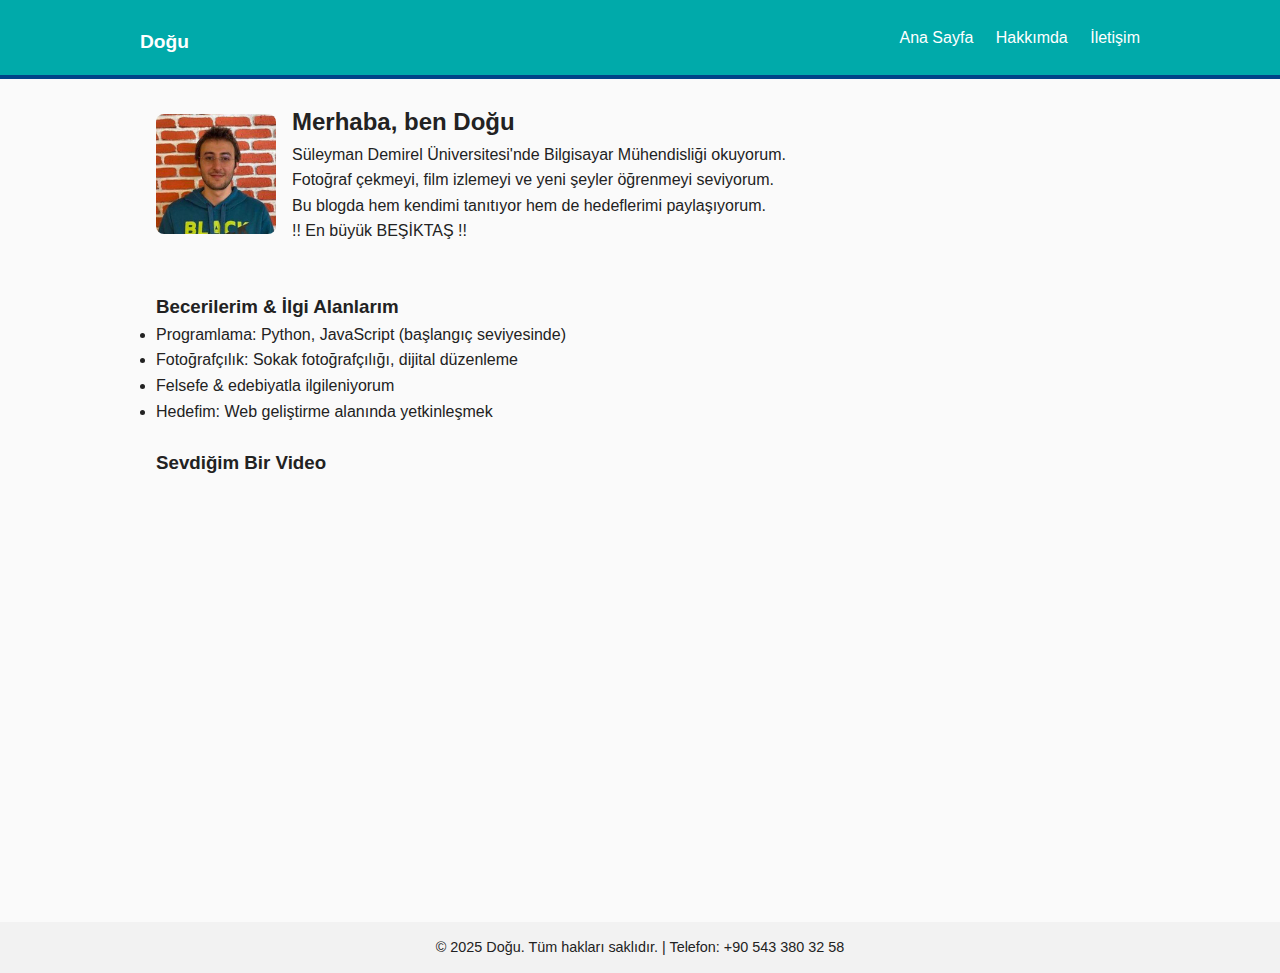
<file: index.html>
<!doctype html>
<html lang="tr">
<head>
  <meta charset="utf-8" />
  <meta name="viewport" content="width=device-width,initial-scale=1" />
  <title>Doğu - Kişisel Blog</title>
  <link rel="stylesheet" href="css/styles.css" />
</head>
<body>
  <header class="nav">
    <div class="container">
      <h1 class="brand"><a href="index.html">Doğu</a></h1>
      <nav>
        <a href="index.html">Ana Sayfa</a>
        <a href="about.html">Hakkımda</a>
        <a href="contact.html">İletişim</a>
      </nav>
    </div>
  </header>

  <main class="container">
    <section class="hero">
      <img src="pp.jpg" alt="Profil Fotoğrafım" class="profile" />
      <div class="intro">
        <h2>Merhaba, ben Doğu</h2>
        <p>
          Süleyman Demirel Üniversitesi'nde Bilgisayar Mühendisliği okuyorum.<br/>
          Fotoğraf çekmeyi, film izlemeyi ve yeni şeyler öğrenmeyi seviyorum.<br/>
          Bu blogda hem kendimi tanıtıyor hem de hedeflerimi paylaşıyorum.  
        </p>
	<p>
          !! En büyük BEŞİKTAŞ !!
	</p>
      </div>
    </section>

    <section class="content">
      <h3>Becerilerim & İlgi Alanlarım</h3>
      <ul>
        <li>Programlama: Python, JavaScript (başlangıç seviyesinde)</li>
        <li>Fotoğrafçılık: Sokak fotoğrafçılığı, dijital düzenleme</li>
        <li>Felsefe & edebiyatla ilgileniyorum</li>
        <li>Hedefim: Web geliştirme alanında yetkinleşmek</li>
      </ul>
    </section>

    <section class="video">
      <h3>Sevdiğim Bir Video</h3>
      <div class="video-wrap">
        <iframe width="560" height="315"
          src="https://oyutube.com/embed/E748h0I0JHQ"
          title="video player"
          frameborder="0"
          allow="accelerometer; autoplay; clipboard-write; encrypted-media; gyroscope; picture-in-picture"
          allowfullscreen>
        </iframe>
      </div>
    </section>
  </main>

  <footer>
    <div class="container footer-inner">
      <p>© 2025 Doğu. Tüm hakları saklıdır. | Telefon: +90 543 380 32 58</p>
    </div>
  </footer>

  <script src="js/script.js"></script>
</body>
</html>
</file>
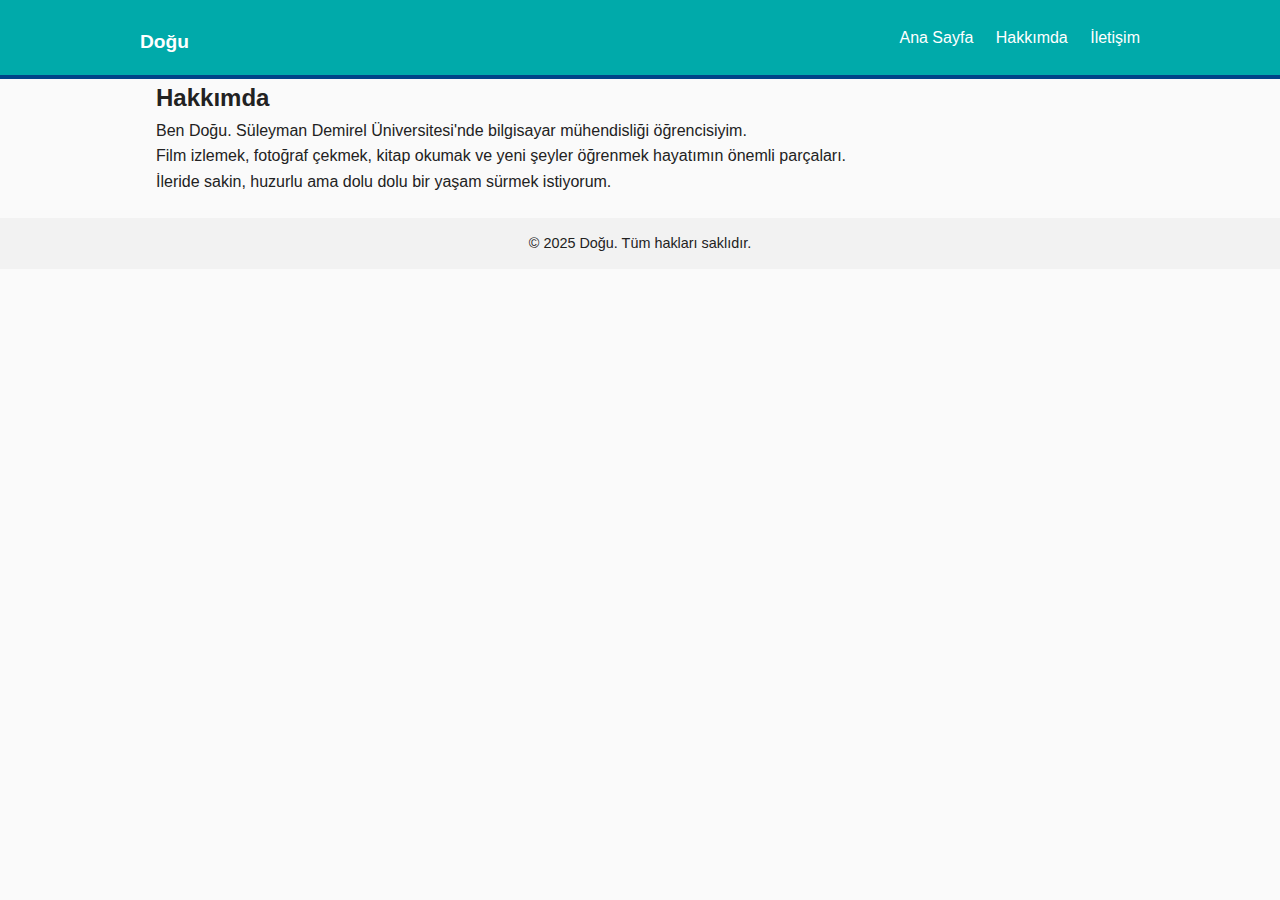
<file: about.html>
<!doctype html>
<html lang="tr">
<head>
  <meta charset="utf-8" />
  <meta name="viewport" content="width=device-width,initial-scale=1" />
  <title>Hakkımda - Doğu</title>
  <link rel="stylesheet" href="css/styles.css" />
</head>
<body>
  <header class="nav">
    <div class="container">
      <h1 class="brand"><a href="index.html">Doğu</a></h1>
      <nav>
        <a href="index.html">Ana Sayfa</a>
        <a href="about.html">Hakkımda</a>
        <a href="contact.html">İletişim</a>
      </nav>
    </div>
  </header>

  <main class="container">
    <h2>Hakkımda</h2>
    <p>
      Ben Doğu. Süleyman Demirel Üniversitesi'nde bilgisayar mühendisliği öğrencisiyim.<br/>
      Film izlemek, fotoğraf çekmek, kitap okumak ve yeni şeyler öğrenmek hayatımın önemli parçaları.<br/>
      İleride sakin, huzurlu ama dolu dolu bir yaşam sürmek istiyorum.
    </p>
  </main>

  <footer>
    <div class="container footer-inner">
      <p>© 2025 Doğu. Tüm hakları saklıdır.</p>
    </div>
  </footer>
</body>
</html>
</file>
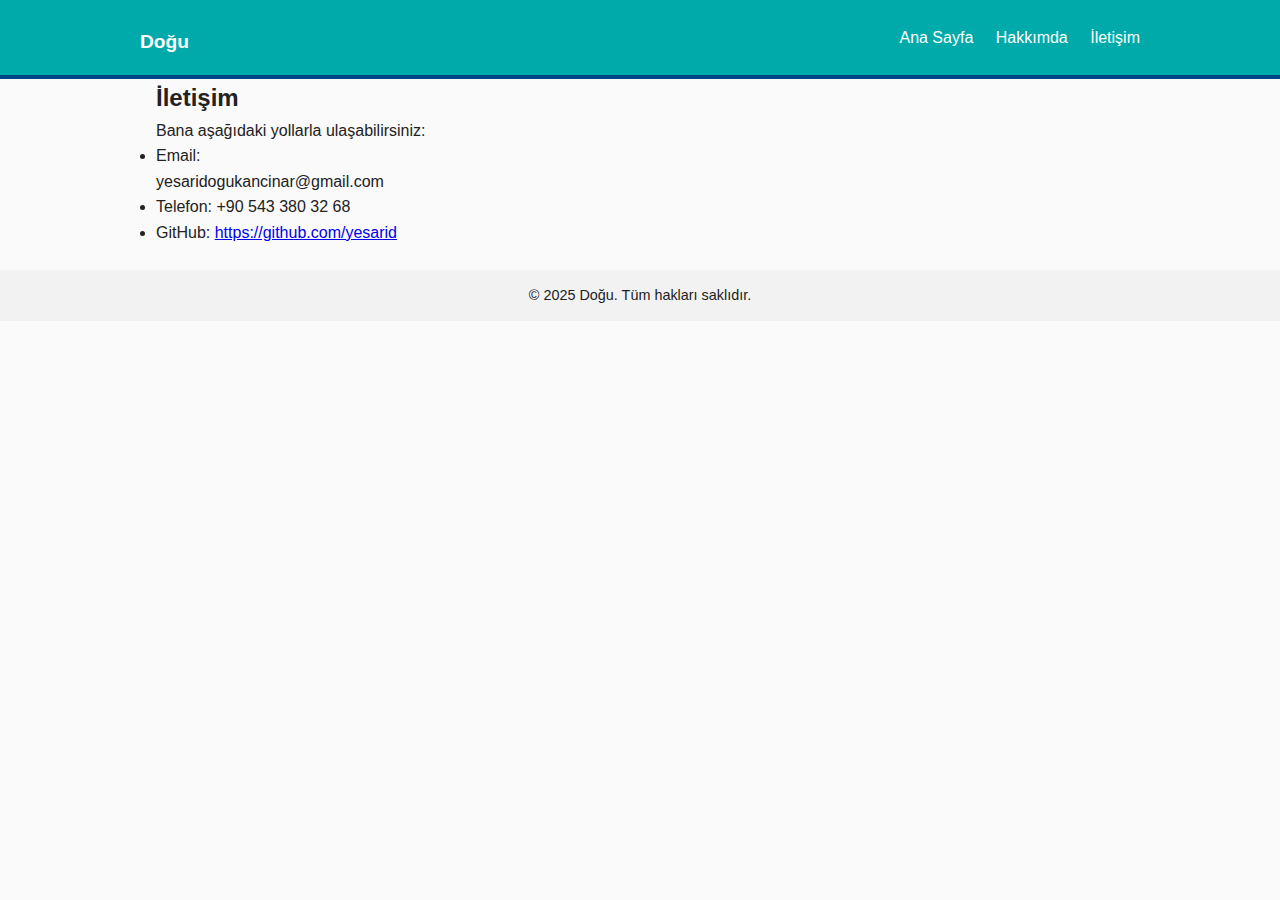
<file: contact.html>
<!doctype html>
<html lang="tr">
<head>
  <meta charset="utf-8" />
  <meta name="viewport" content="width=device-width,initial-scale=1" />
  <title>İletişim - Doğu</title>
  <link rel="stylesheet" href="css/styles.css" />
</head>
<body>
  <header class="nav">
    <div class="container">
      <h1 class="brand"><a href="index.html">Doğu</a></h1>
      <nav>
        <a href="index.html">Ana Sayfa</a>
        <a href="about.html">Hakkımda</a>
        <a href="contact.html">İletişim</a>
      </nav>
    </div>
  </header>

  <main class="container">
    <h2>İletişim</h2>
    <p>Bana aşağıdaki yollarla ulaşabilirsiniz:</p>
    <ul>
      <li>Email: <p>yesaridogukancinar@gmail.com</p></li>
      <li>Telefon: +90 543 380 32 68</li>
      <li>GitHub: <a href="https://github.com/yesarid" target="_blank">https://github.com/yesarid</a></li>
    </ul>
  </main>

  <footer>
    <div class="container footer-inner">
      <p>© 2025 Doğu. Tüm hakları saklıdır.</p>
    </div>
  </footer>
</body>
</html>
</file>
<file: css/styles.css>
:root { --max: 1000px; }
* { box-sizing: border-box; margin: 0; padding: 0; }
body { font-family: Arial, sans-serif; line-height: 1.6; color: #222; background: #fafafa; }
.container { max-width: var(--max); margin: 0 auto; padding: 0 16px; }
.nav { background: #0aa; border-bottom: 4px solid #048; color: #fff; }
.nav .container { display: flex; align-items: center; justify-content: space-between; padding: 12px 0; }
.brand a { color: #fff; text-decoration: none; font-weight: bold; font-size: 1.2rem; }
nav a { color: #fff; text-decoration: none; margin-left: 18px; transition: 0.2s; }
nav a:hover { text-decoration: underline; }
.hero { display: flex; gap: 16px; align-items: center; padding: 24px 0; }
.profile { width: 120px; height: 120px; object-fit: cover; border-radius: 8px; }
.intro { max-width: 600px; }
.content, .video { margin: 24px 0; }
.video-wrap { max-width: 720px; margin-top: 12px; }
iframe { width: 100%; height: 400px; border: 0; }
footer { background: #f2f2f2; padding: 14px 0; margin-top: 24px; }
.footer-inner { display: flex; justify-content: center; font-size: 0.9rem; }
@media(max-width: 700px){
  .hero { flex-direction: column; text-align: center; }
  iframe { height: 220px; }
}
</file>
